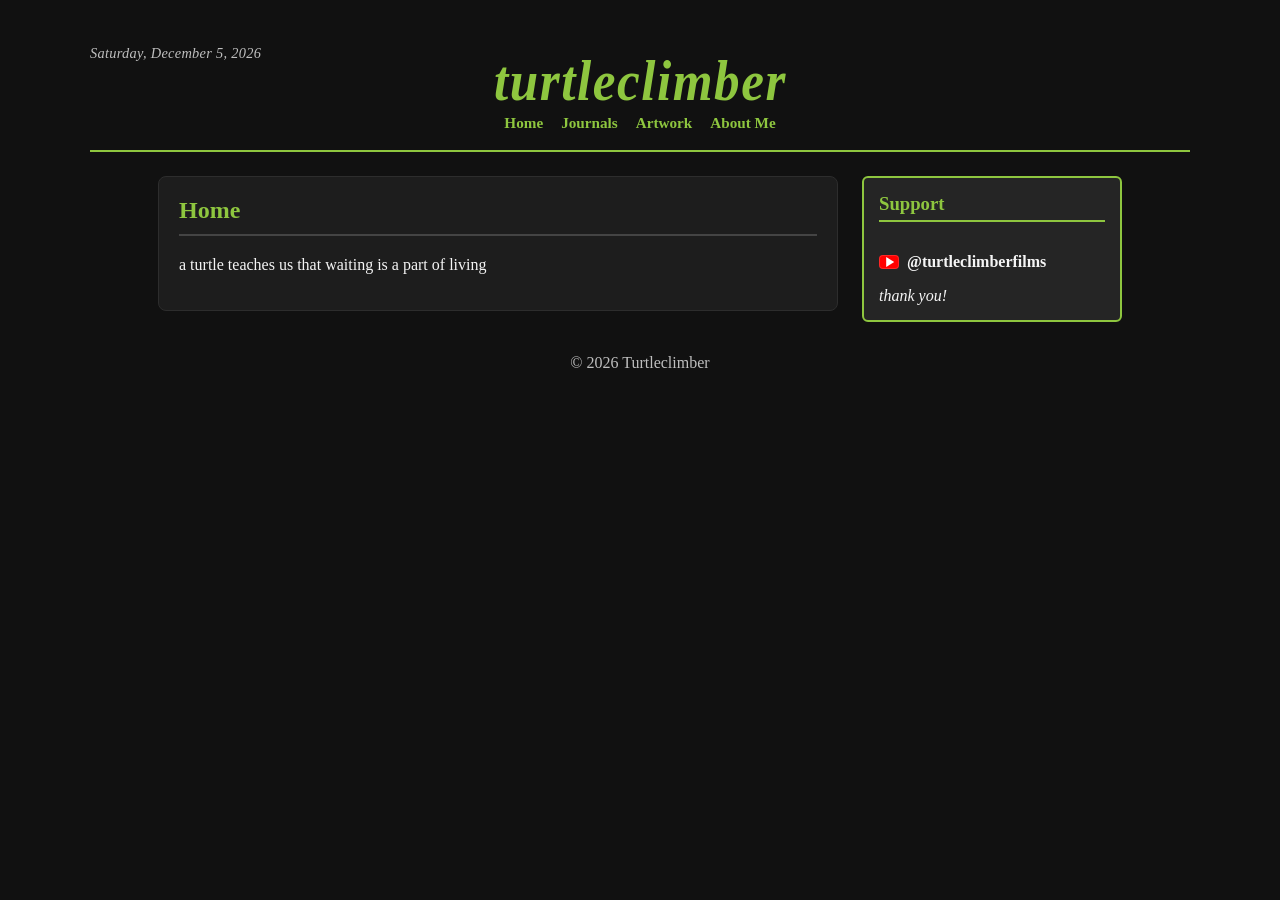
<file: index.html>
<!DOCTYPE html>
<html lang="en">
  <head>
    <meta charset="UTF-8" />
    <meta name="viewport" content="width=device-width, initial-scale=1.0" />
    <title>Turtleclimber</title>
    <link rel="stylesheet" href="style.css" />
  </head>
  <body>
    <div class="site-shell">
      <header class="page-header">
        <p class="date">Monday, August 17, 2026</p>
        <h1 class="site-title">turtleclimber</h1>
        <nav>
          <a href="index.html">Home</a>
          <a href="journals.html">Journals</a>
          <a href="artwork.html">Artwork</a>
          <a href="aboutme.html">About Me</a>
        </nav>
      </header>

      <main class="page-layout">
        <section class="main-content">
          <h2>Home</h2>
          <p>a turtle teaches us that waiting is a part of living</p>
        </section>

        <aside class="support-box">
          <h3>Support</h3>
          <a class="youtube-link" href="https://www.youtube.com/@turtleclimberfilms" target="_blank" rel="noopener noreferrer" aria-label="Turtleclimber YouTube channel">
            <span class="youtube-logo" aria-hidden="true"></span>
            <span class="youtube-handle">@turtleclimberfilms</span>
          </a>
          <p class="thank-you">thank you!</p>
        </aside>
      </main>

      <footer>
        <p>&copy; 2026 Turtleclimber</p>
      </footer>
    </div>

    <script>
      const dateElement = document.querySelector('.date');
      const today = new Date();
      const dateOptions = {
        weekday: 'long',
        year: 'numeric',
        month: 'long',
        day: 'numeric'
      };

      dateElement.textContent = today.toLocaleDateString('en-US', dateOptions);
    </script>
  </body>
</html>
</file>
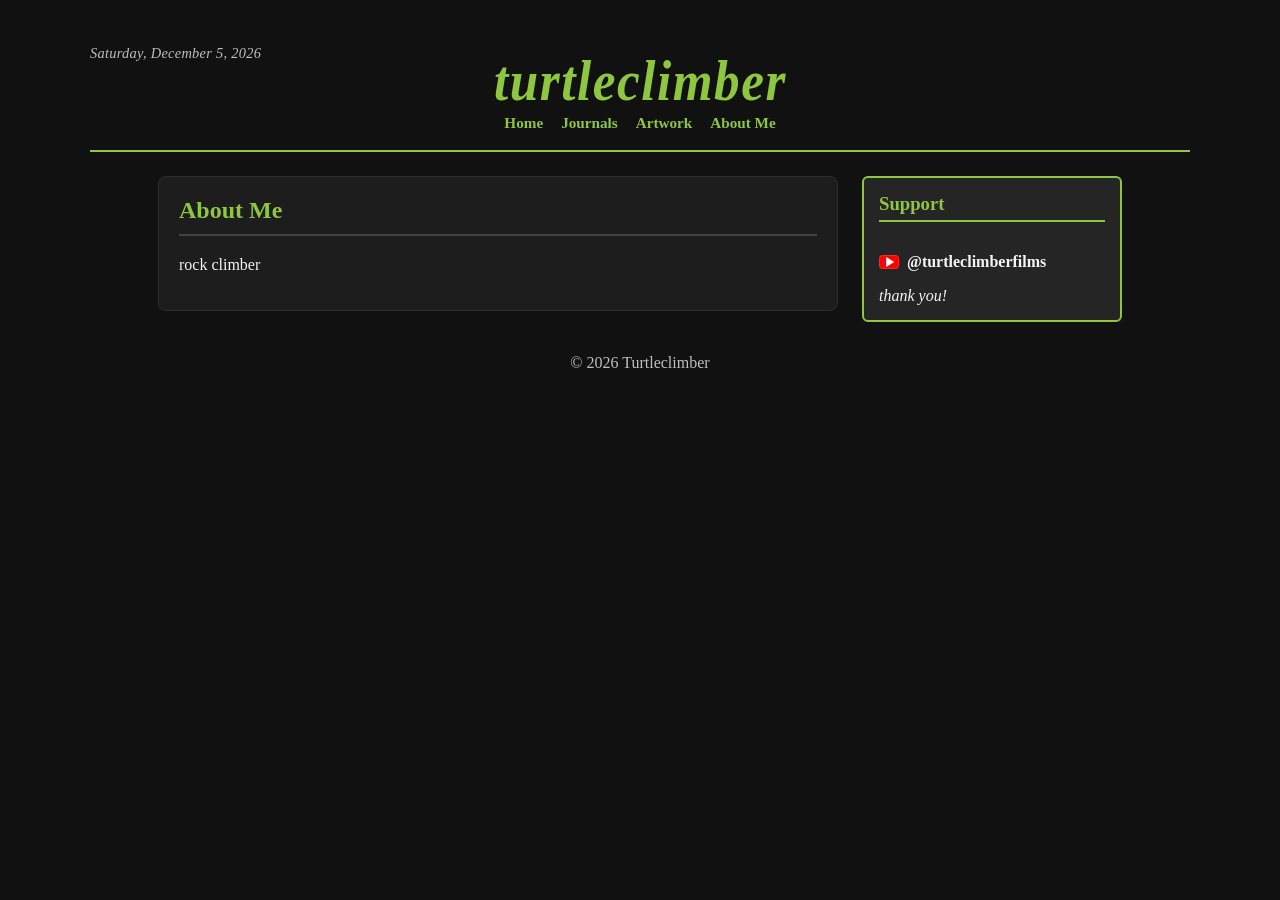
<file: aboutme.html>
<!DOCTYPE html>
<html lang="en">
  <head>
    <meta charset="UTF-8" />
    <meta name="viewport" content="width=device-width, initial-scale=1.0" />
    <title>About Me | Turtleclimber</title>
    <link rel="stylesheet" href="style.css" />
  </head>
  <body>
    <div class="site-shell">
      <header class="page-header">
        <p class="date">Monday, August 17, 2026</p>
        <h1 class="site-title">turtleclimber</h1>
        <nav>
          <a href="index.html">Home</a>
          <a href="journals.html">Journals</a>
          <a href="artwork.html">Artwork</a>
          <a href="aboutme.html">About Me</a>
        </nav>
      </header>

      <main class="page-layout">
        <section class="main-content">
          <h2>About Me</h2>
          <p></p>rock climber</p>
        </section>

        <aside class="support-box">
          <h3>Support</h3>
          <a class="youtube-link" href="https://www.youtube.com/@turtleclimberfilms" target="_blank" rel="noopener noreferrer" aria-label="Turtleclimber YouTube channel">
            <span class="youtube-logo" aria-hidden="true"></span>
            <span class="youtube-handle">@turtleclimberfilms</span>
          </a>
          <p class="thank-you">thank you!</p>
        </aside>
      </main>

      <footer>
        <p>&copy; 2026 Turtleclimber</p>
      </footer>
    </div>

    <script>
      const dateElement = document.querySelector('.date');
      const today = new Date();
      const dateOptions = {
        weekday: 'long',
        year: 'numeric',
        month: 'long',
        day: 'numeric'
      };

      dateElement.textContent = today.toLocaleDateString('en-US', dateOptions);
    </script>
  </body>
</html>
</file>
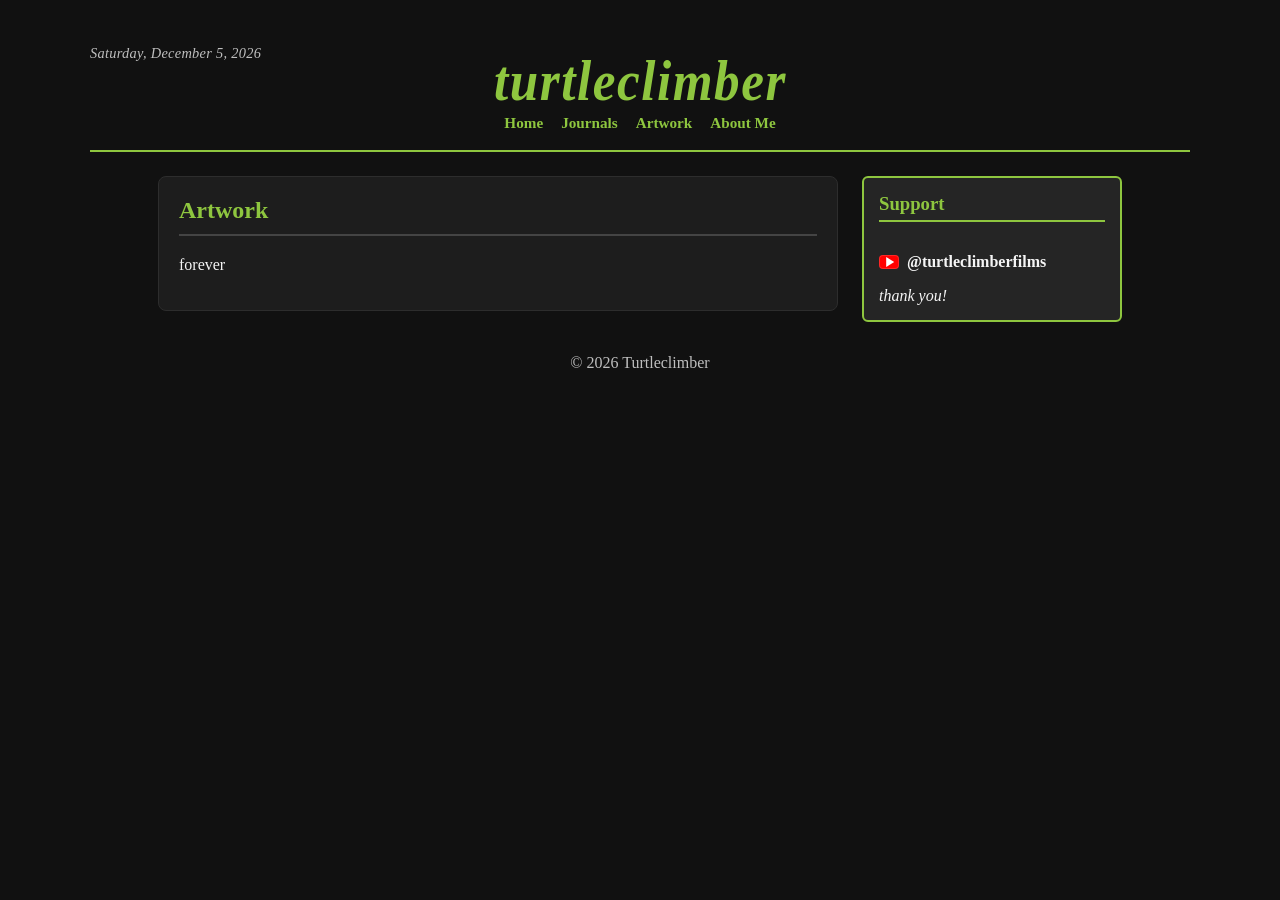
<file: artwork.html>
<!DOCTYPE html>
<html lang="en">
  <head>
    <meta charset="UTF-8" />
    <meta name="viewport" content="width=device-width, initial-scale=1.0" />
    <title>Artwork | Turtleclimber</title>
    <link rel="stylesheet" href="style.css" />
  </head>
  <body>
    <div class="site-shell">
      <header class="page-header">
        <p class="date">Monday, August 17, 2026</p>
        <h1 class="site-title">turtleclimber</h1>
        <nav>
          <a href="index.html">Home</a>
          <a href="journals.html">Journals</a>
          <a href="artwork.html">Artwork</a>
          <a href="aboutme.html">About Me</a>
        </nav>
      </header>

      <main class="page-layout">
        <section class="main-content">
          <h2>Artwork</h2>
          <p>forever</p>
        </section>

        <aside class="support-box">
          <h3>Support</h3>
          <a class="youtube-link" href="https://www.youtube.com/@turtleclimberfilms" target="_blank" rel="noopener noreferrer" aria-label="Turtleclimber YouTube channel">
            <span class="youtube-logo" aria-hidden="true"></span>
            <span class="youtube-handle">@turtleclimberfilms</span>
          </a>
          <p class="thank-you">thank you!</p>
        </aside>
      </main>

      <footer>
        <p>&copy; 2026 Turtleclimber</p>
      </footer>
    </div>

    <script>
      const dateElement = document.querySelector('.date');
      const today = new Date();
      const dateOptions = {
        weekday: 'long',
        year: 'numeric',
        month: 'long',
        day: 'numeric'
      };

      dateElement.textContent = today.toLocaleDateString('en-US', dateOptions);
    </script>
  </body>
</html>
</file>
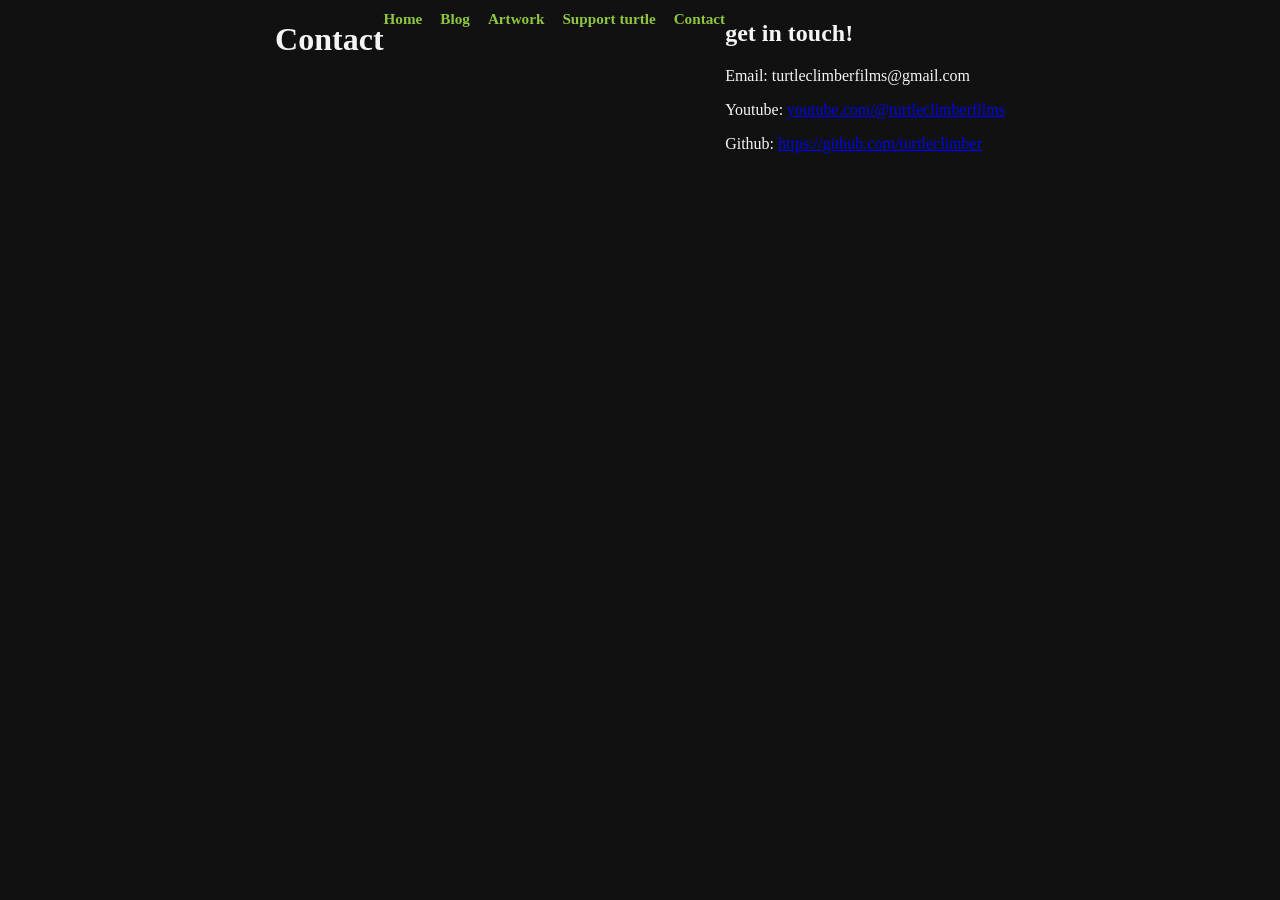
<file: contact.html>
<!DOCTYPE html>
<html>
<head>
    <title>Contact</title>
    <link rel="stylesheet" href="style.css">
</head>
<body>

<header>
    <h1>Contact</h1>
</header>

<nav>
    <a href="index.html">Home</a>
    <a href="blog.html">Blog</a>
    <a href="artwork.html">Artwork</a>
    <a href="support-turtle.html">Support turtle</a>
 <a href="contact.html">Contact</a>
</nav>

<main>
    <h2>get in touch!</h2>

    <p>Email: turtleclimberfilms@gmail.com</p>

    <p>Youtube: <a href="https://youtube.com/@turtleclimberfilms" target="_blank">youtube.com/@turtleclimberfilms</a>

    <p>Github: <a href="https://github.com/turtleclimber" target="_blank">https://github.com/turtleclimber</a>

  


</main>

</body>
</html>
</file>
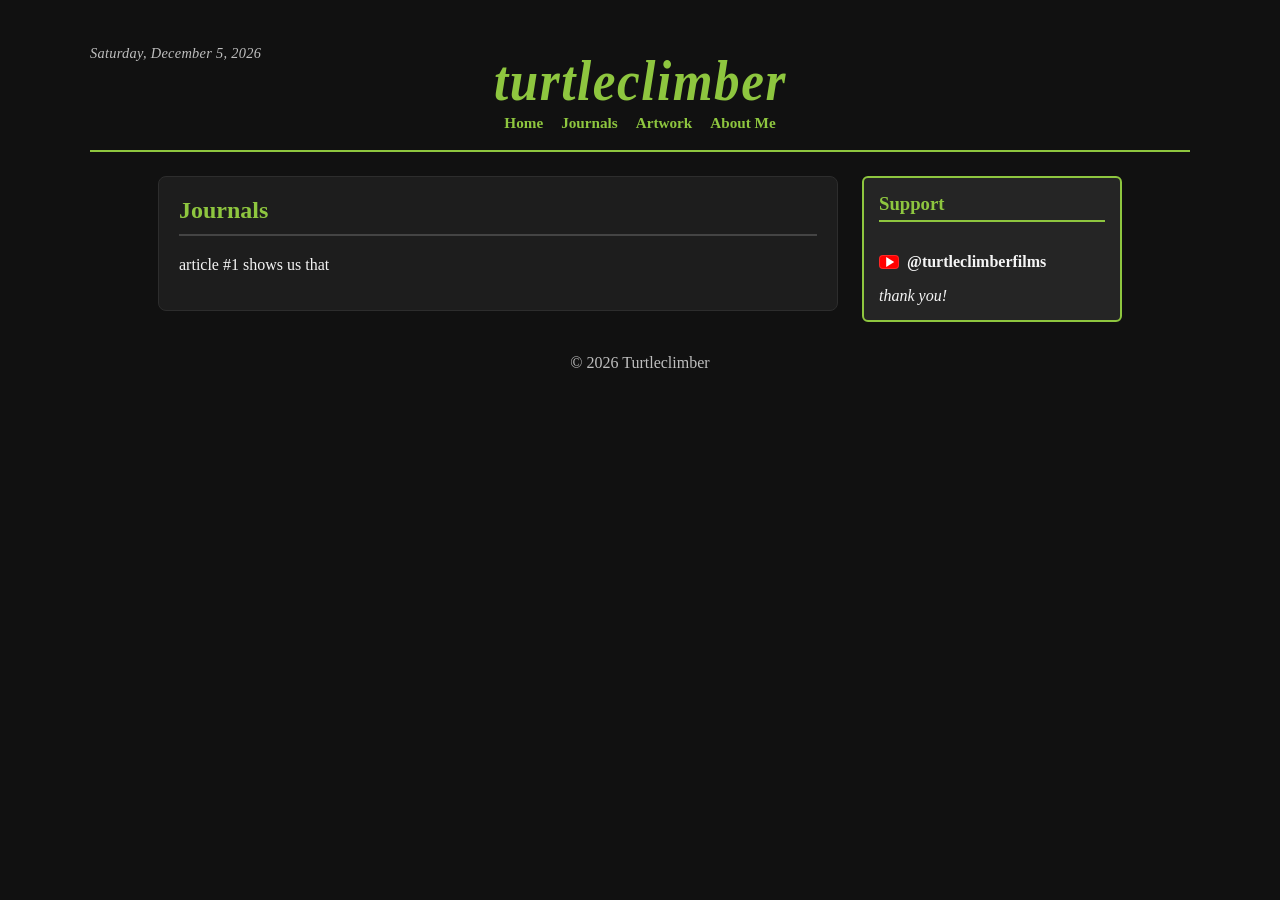
<file: journals.html>
<!DOCTYPE html>
<html lang="en">
  <head>
    <meta charset="UTF-8" />
    <meta name="viewport" content="width=device-width, initial-scale=1.0" />
    <title>Journals | Turtleclimber</title>
    <link rel="stylesheet" href="style.css" />
  </head>
  <body>
    <div class="site-shell">
      <header class="page-header">
        <p class="date">Monday, August 17, 2026</p>
        <h1 class="site-title">turtleclimber</h1>
        <nav>
          <a href="index.html">Home</a>
          <a href="journals.html">Journals</a>
          <a href="artwork.html">Artwork</a>
          <a href="aboutme.html">About Me</a>
        </nav>
      </header>

      <main class="page-layout">
        <section class="main-content">
          <h2>Journals</h2>
          <p>article #1 shows us that</p>
        </section>

        <aside class="support-box">
          <h3>Support</h3>
          <a class="youtube-link" href="https://www.youtube.com/@turtleclimberfilms" target="_blank" rel="noopener noreferrer" aria-label="Turtleclimber YouTube channel">
            <span class="youtube-logo" aria-hidden="true"></span>
            <span class="youtube-handle">@turtleclimberfilms</span>
          </a>
          <p class="thank-you">thank you!</p>
        </aside>
      </main>

      <footer>
        <p>&copy; 2026 Turtleclimber</p>
      </footer>
    </div>

    <script>
      const dateElement = document.querySelector('.date');
      const today = new Date();
      const dateOptions = {
        weekday: 'long',
        year: 'numeric',
        month: 'long',
        day: 'numeric'
      };

      dateElement.textContent = today.toLocaleDateString('en-US', dateOptions);
    </script>
  </body>
</html>
</file>
<file: style.css>
* {
  box-sizing: border-box;
}

body {
  margin: 0;
  min-height: 100vh;
  display: flex;
  justify-content: center;
  align-items: flex-start;
  background: #111111;
  color: #f5f5f5;
  font-family: Georgia, "Times New Roman", serif;
}

.site-shell {
  width: min(1100px, calc(100% - 32px));
  margin: 32px auto 0;
}

.page-header {
  position: relative;
  display: flex;
  flex-direction: column;
  align-items: center;
  justify-content: center;
  min-height: 120px;
  padding-top: 8px;
  border-bottom: 2px solid #8ec63f;
  margin-bottom: 24px;
}

.date {
  position: absolute;
  top: 18%;
  left: 0;
  transform: translateY(-50%);
  font-size: 0.9rem;
  color: #bfbfbf;
  margin: 0;
  font-style: italic;
  letter-spacing: 0.02em;
}

.site-title {
  margin: 0;
  color: #8ec63f;
  font-size: clamp(2.25rem, 4vw, 4.5rem);
  line-height: 0.9;
  text-transform: lowercase;
  letter-spacing: 0.03em;
  font-family: "Times New Roman", Times, serif;
  font-weight: 700;
  font-style: italic;
  text-shadow: 0 0 0 rgba(0, 0, 0, 0);
  transform: scaleY(1.12);
  font-variant-ligatures: common-ligatures;
  text-rendering: optimizeLegibility;
}

nav {
  display: flex;
  justify-content: center;
  gap: 18px;
  flex-wrap: wrap;
  margin-top: 10px;
  font-size: 0.95rem;
}

nav a {
  color: #8ec63f;
  text-decoration: none;
  font-weight: bold;
}

nav a:hover {
  text-decoration: underline;
}

.page-layout {
  display: flex;
  justify-content: center;
  align-items: flex-start;
  gap: 24px;
  margin-top: 24px;
}

.main-content {
  flex: 1 1 0;
  max-width: 680px;
  background: #1d1d1d;
  border: 1px solid #2d2d2d;
  border-radius: 8px;
  padding: 20px;
}

.main-content h2 {
  color: #8ec63f;
  border-bottom: 2px solid #444;
  padding-bottom: 10px;
  margin-top: 0;
}

.support-box {
  width: 260px;
  background: #252525;
  color: #f5f5f5;
  border: 2px solid #8ec63f;
  border-radius: 6px;
  padding: 15px;
  flex-shrink: 0;
}

.support-box h3 {
  margin-top: 0;
  color: #8ec63f;
  border-bottom: 2px solid #8ec63f;
  padding-bottom: 5px;
}

.youtube-link {
  display: inline-flex;
  align-items: center;
  gap: 8px;
  color: #f5f5f5;
  text-decoration: none;
  margin: 12px 0 8px;
}

.youtube-link:hover {
  text-decoration: underline;
}

.youtube-logo {
  display: inline-block;
  width: 20px;
  height: 14px;
  background: #ff0000;
  border-radius: 4px;
  position: relative;
  box-shadow: inset 0 0 0 1px rgba(255,255,255,0.15);
}

.youtube-logo::before {
  content: "";
  position: absolute;
  top: 50%;
  left: 50%;
  transform: translate(-35%, -50%);
  width: 0;
  height: 0;
  border-top: 5px solid transparent;
  border-bottom: 5px solid transparent;
  border-left: 8px solid #ffffff;
}

.youtube-handle {
  font-weight: bold;
}

.thank-you {
  margin: 8px 0 0;
  font-size: 1rem;
  color: #f5f5f5;
  font-family: "Times New Roman", Times, serif;
  font-style: italic;
  font-weight: 400;
}

footer {
  text-align: center;
  margin-top: 32px;
  padding-bottom: 24px;
  color: #bfbfbf;
}

@media (max-width: 700px) {
  .page-layout {
    flex-direction: column;
    align-items: center;
  }

  .main-content,
  .support-box {
    width: 100%;
    max-width: 100%;
  }
}
</file>
